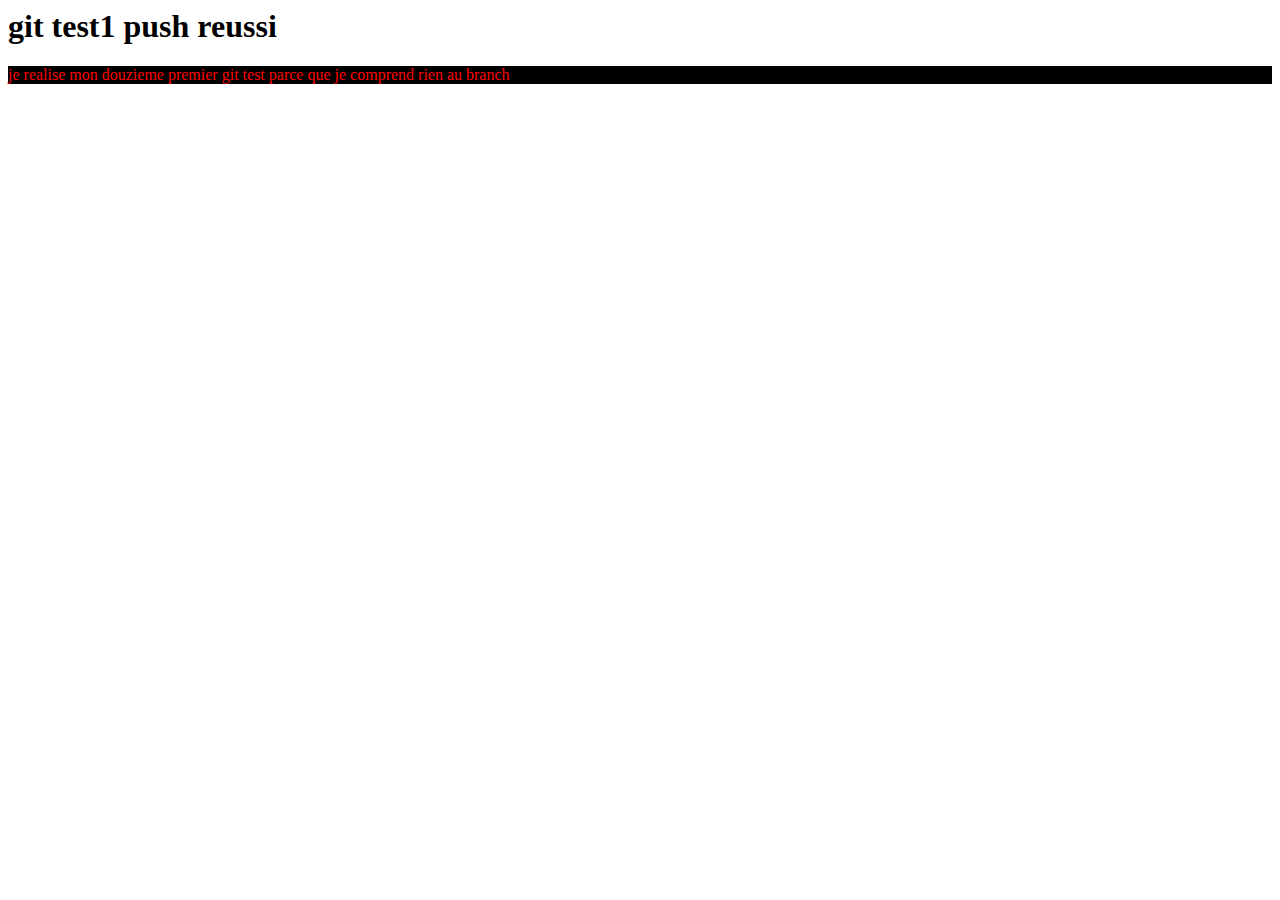
<file: git1/index.html>
<!DOCTYPE>
<html>
    <head>
        <link rel="stylesheet" href="style.css">
        <meta charset="utf-8">
        <title>git practice 1</title>
    </head>
    <body>
        <h1>git test1 push reussi</h1>
        <p>je realise mon douzieme premier git test parce que je comprend rien au branch</p>
    </body>
</html>
</file>
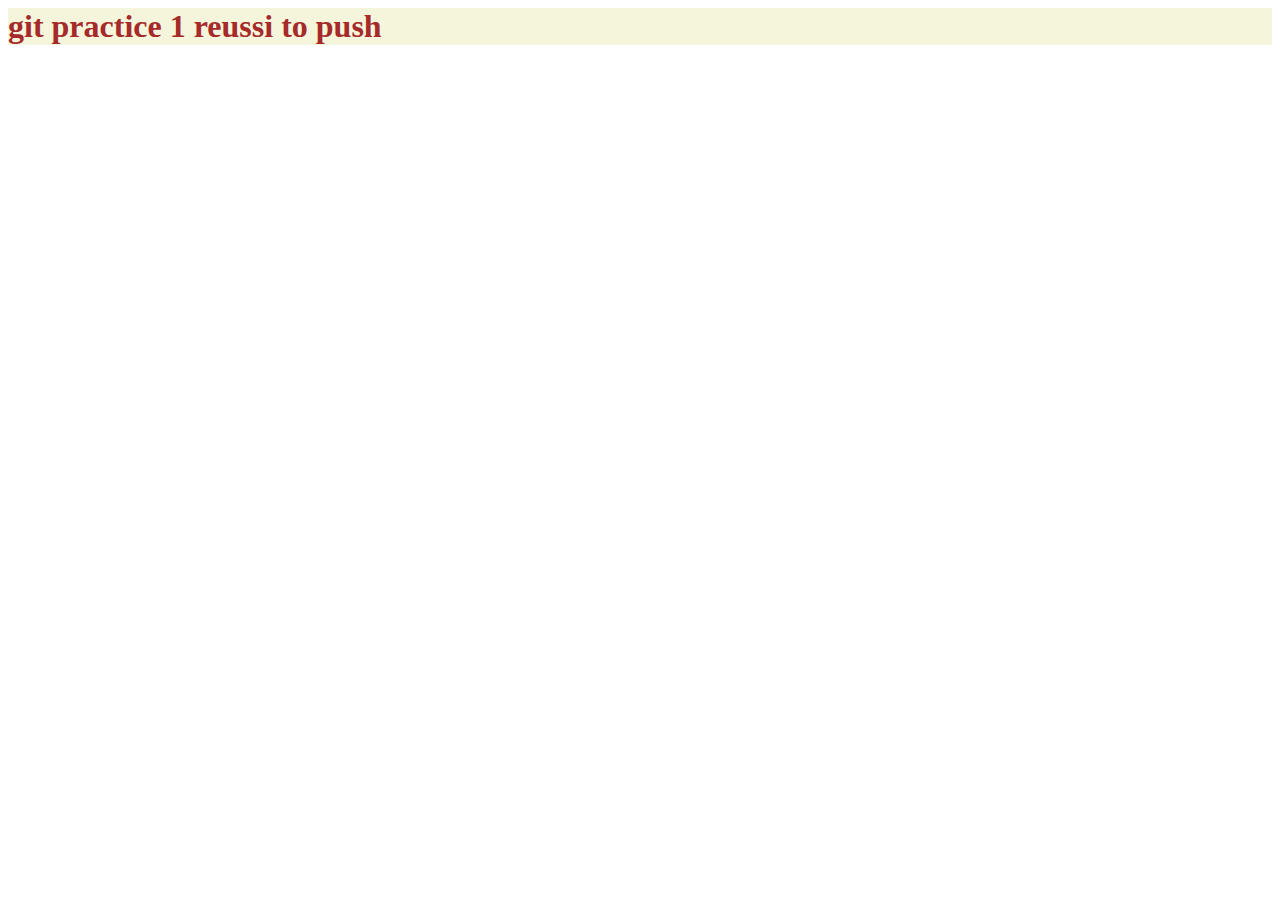
<file: git2/index.html>
<!DOCTYPE>
<html>
    <head>
        <meta charset="utf-8">
        <link rel="stylesheet" href="style.css">
        <title>git practice 2</title>
    </head>
    <body>
        <h1>git practice 1 reussi to push</h1>
    </body>
</html>
</file>
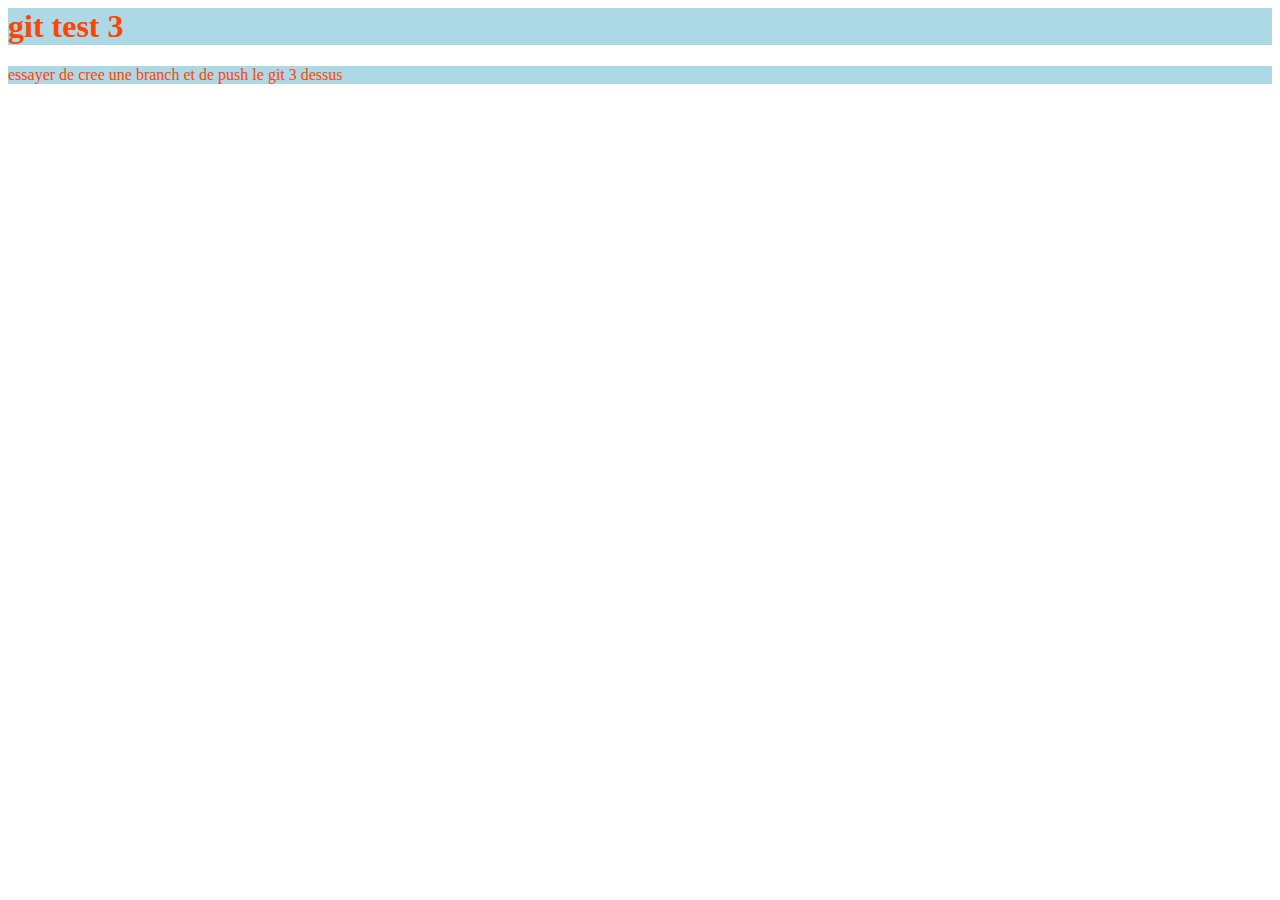
<file: git3/index.html>
<!DOCTYPE>
<html>
    <head>
        <meta charset="utf-8">
        <link rel="stylesheet" href="style.css">
        <title>mon git practice 3</title>
    </head>
    <body>
        <h1>git test 3</h1>
        <p>essayer de cree une branch et de push le git 3 dessus</p>
    </body>
</html>
</file>
<file: git1/style.css>
p
{
    background-color: black;
    color: red;
}
</file>
<file: git2/style.css>
h1
{
    background-color: beige;
    color: brown;
}
</file>
<file: git3/style.css>
h1, p
{
    background-color: lightblue;
    color: orangered;
}
</file>
